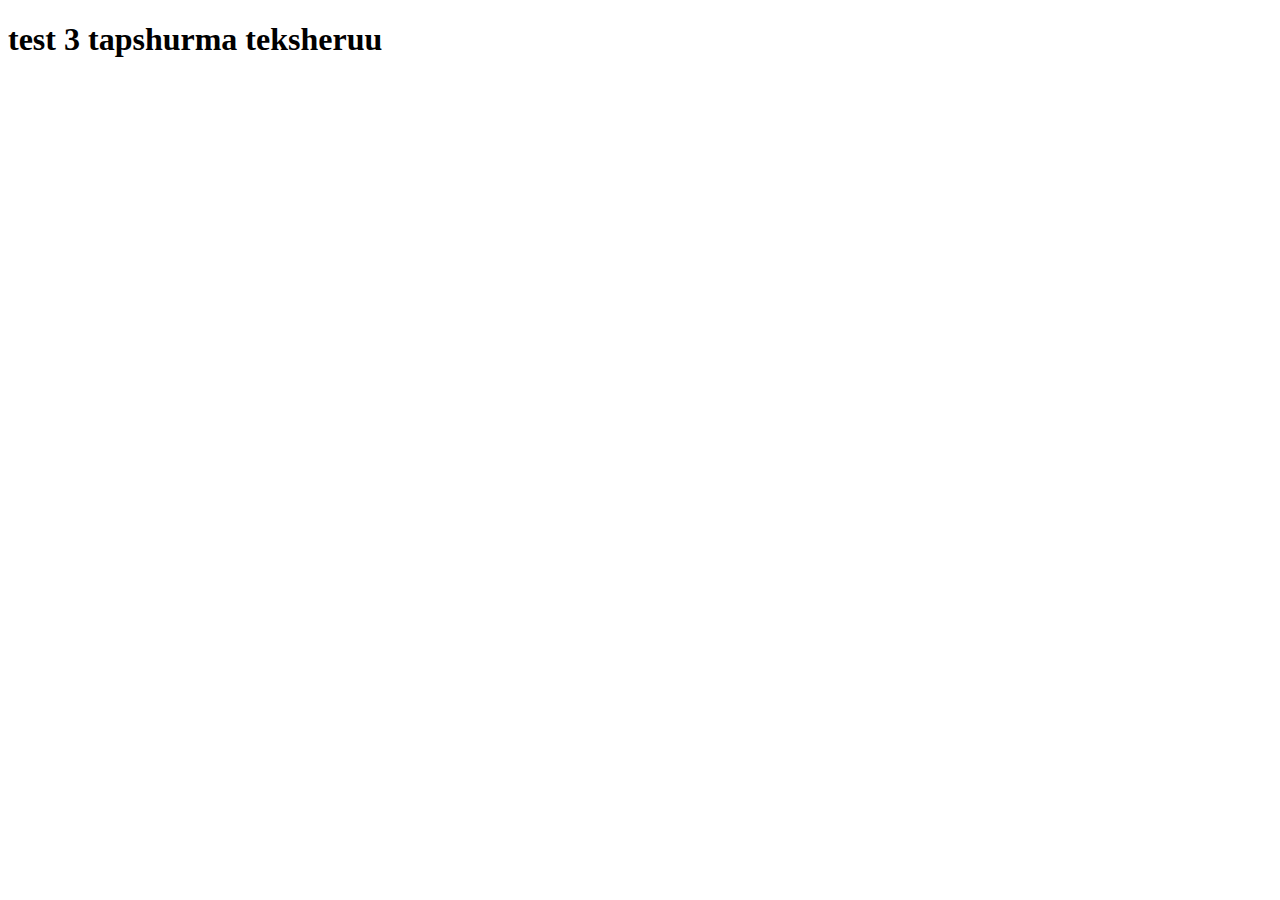
<file: main/templates/test3.html>
<!DOCTYPE html>
<html lang="en">
<head>
    <meta charset="UTF-8">
    <meta name="viewport" content="width=device-width, initial-scale=1.0">
    <title>Document</title>
</head>
<body>
    <h1>test 3 tapshurma teksheruu</h1>
</body>
</html>
</file>
